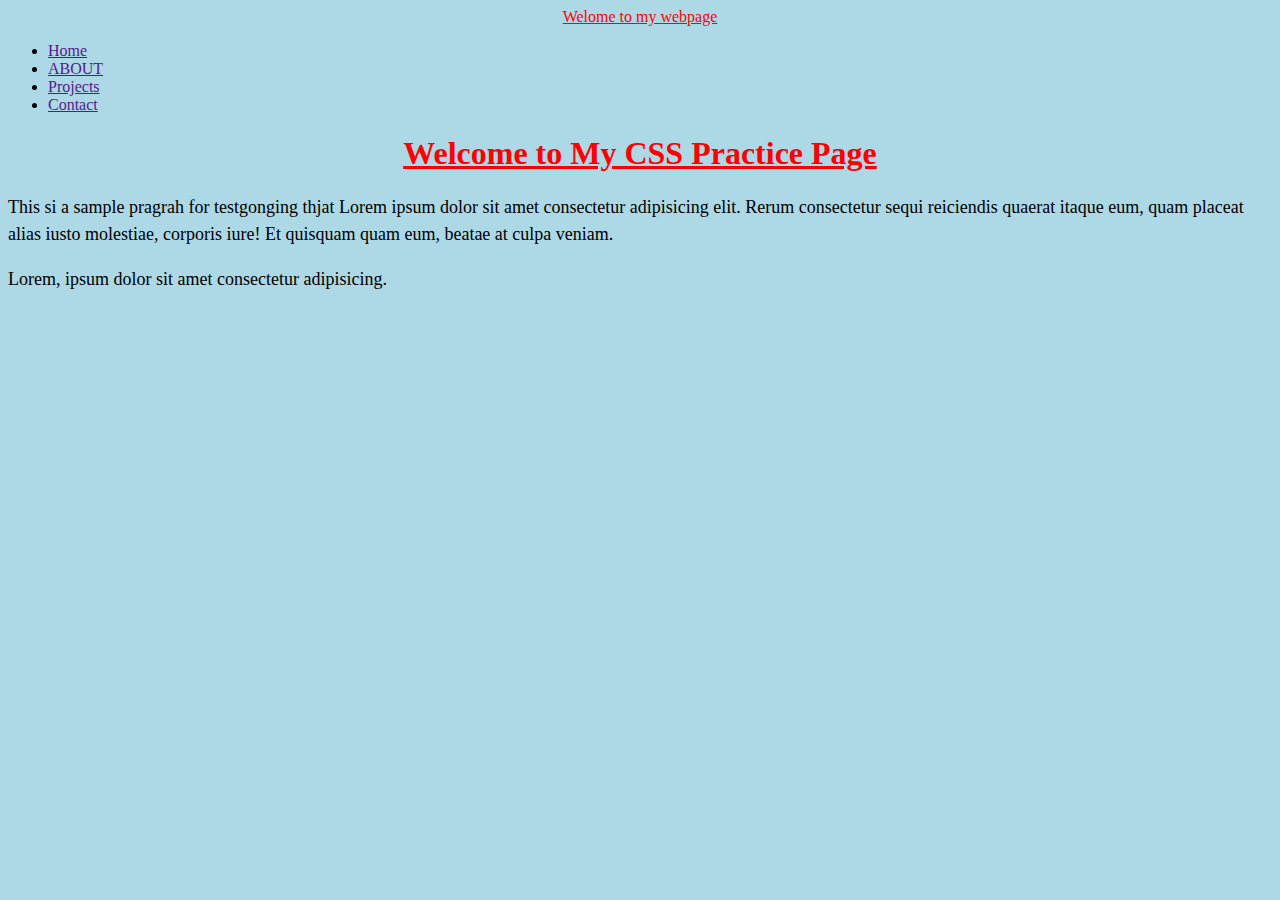
<file: htmltasks.html/csstask.html>
<!DOCTYPE html>
<html lang="en">
<head>
    <meta charset="UTF-8">
    <meta name="viewport" content="width=device-width, initial-scale=1.0">
    <title>webpage</title> 
    <link rel="stylesheet" href="css1.css">
</head>
<body>
    <header>
       Welome to my webpage 
    </header>
    <nav>
        <ul>
      <li> <a href="">Home</a></li> 
       <li> <a href="">ABOUT</a></li>
      <li> <a href="">Projects</a></li> 
       <li><a href="">Contact</a></li> 
        </ul>
    </nav>
    <h1>Welcome to My CSS Practice Page</h1>
    <p>This si a  sample pragrah for testgonging thjat Lorem ipsum dolor sit amet consectetur adipisicing elit. Rerum consectetur sequi reiciendis quaerat itaque eum, quam placeat alias iusto molestiae, corporis iure! Et quisquam quam eum, beatae at culpa veniam.</p>
    <p class="highlight">Lorem, ipsum dolor sit amet consectetur adipisicing.</p>
    
</body>
</html>
</file>
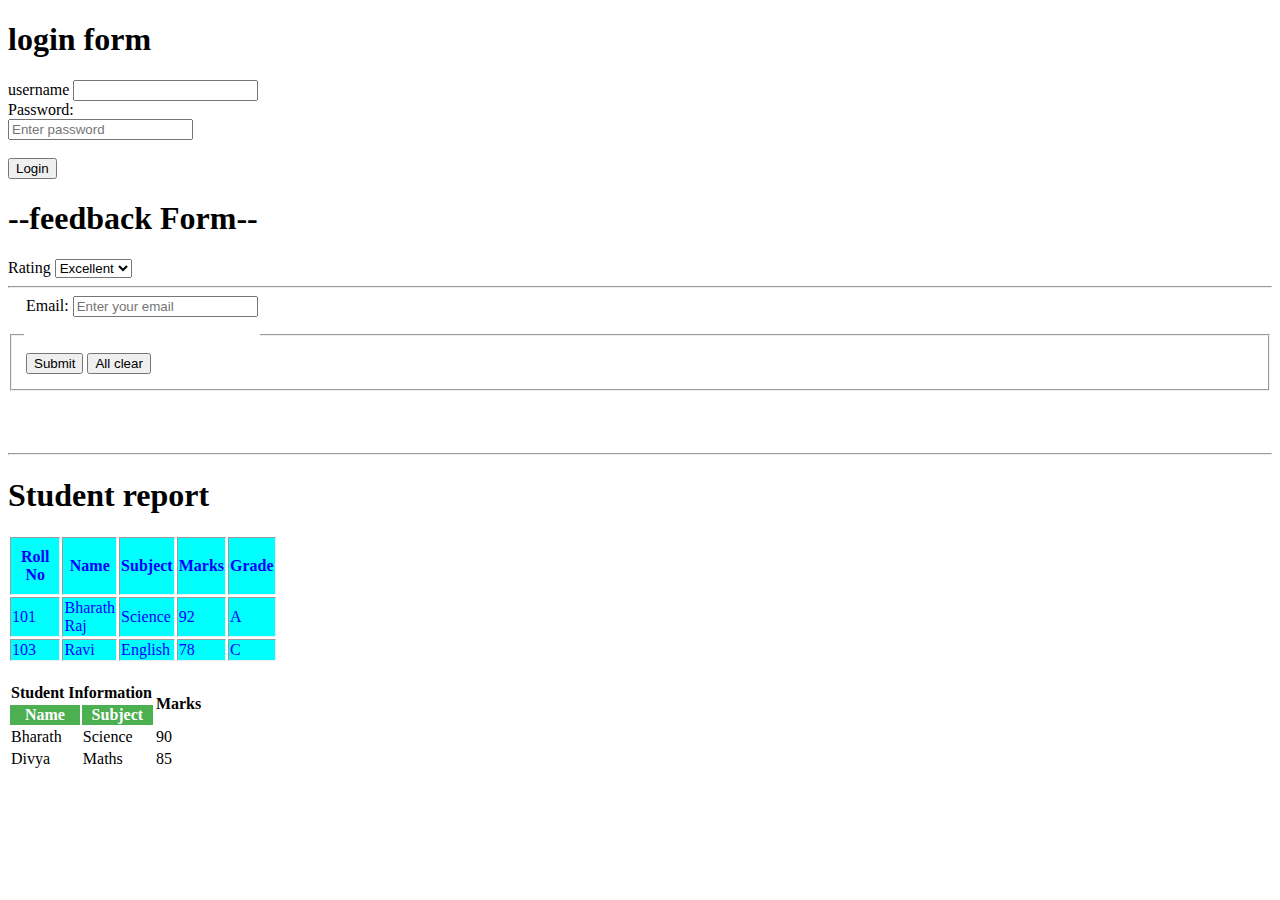
<file: htmltasks.html/task2.html>
<!DOCTYPE html>
<html lang="en">
<head>
    <meta charset="UTF-8">
    <meta name="viewport" content="width=device-width, initial-scale=1.0">
    <title>Document</title>
</head>
<body>
    <form action="">
        <h1>login form</h1>
        <label for="username">username</label>
        <input type="text" id="username" required><br>
        <label for="password">Password:</label><br>
    <input type="password" id="password" name="password" placeholder="Enter password" required><br><br>
<input type="submit" value="Login">
    </form>

<!--feedback-->
<form>
    <h1>--feedback Form--</h1>
<label  for="rqting">Rating</label>
<select id="rqting" required>
    <option value="excellent">Excellent</option>
      <option value="good">Good</option>
      <option value="average">Average</option>
      <option value="poor">Poor</option>
</select><br>
</form><hr>
<!-- users-->
 <form action="">
 <fieldset>
<legend>
     <label for="email">Email:</label>
      <input type="email" id="email" placeholder="Enter your email" required><br><br>
      
    <br>
    <input type="submit" value="Submit">
    <input type="reset" value="All clear">
</legend>
 </fieldset>
<br>
<br>
<br>
<hr>
<h1>Student report</h1>
<table  border="1" style="border:3px;color: blue; width: 60px;">
<tr style="background-color: aqua;" >
      <th style="padding: 10px;">Roll No</th>
    <th>Name</th>
    <th>Subject</th>
    <th>Marks</th>
    <th>Grade</th>
</tr>
<tr style="background-color: aqua;" >
      <td >101</td>
      <td>Bharath Raj</td>
      <td>Science</td>
      <td>92</td>
      <td>A</td>
    </tr>
    <tr style="background-color: aqua;" >
      <td>103</td>
      <td>Ravi</td>
      <td>English</td>
      <td>78</td>
      <td>C</td>
    </tr>
</table>
<br>
<table style="border: 1;">
<tr >
    <th colspan="2">Student Information</th>
      <th rowspan="2">Marks</th>
</tr>
<tr style="background-color: #4CAF50; color: white;">
      <th>Name</th>
      <th>Subject</th>
    </tr>

    <tr>
      <td>Bharath</td>
      <td>Science</td>
      <td>90</td>
    </tr>

    <tr>
      <td>Divya</td>
      <td>Maths</td>
      <td>85</td>
    </tr>
  </table>
 </form>

</body>
</html>
</file>
<file: htmltasks.html/css1.css>
body{
    background-color: lightblue;
}
header{
    color:red;
    text-decoration: underline;
    text-align: center;
}
h1{
    color:red;
    text-decoration: underline;
    text-align: center;
}
p{
    font-size: 18px;
    line-height: 1.5;
}
highlight{
    background-color: black;
    color: yellow;
}
</file>
